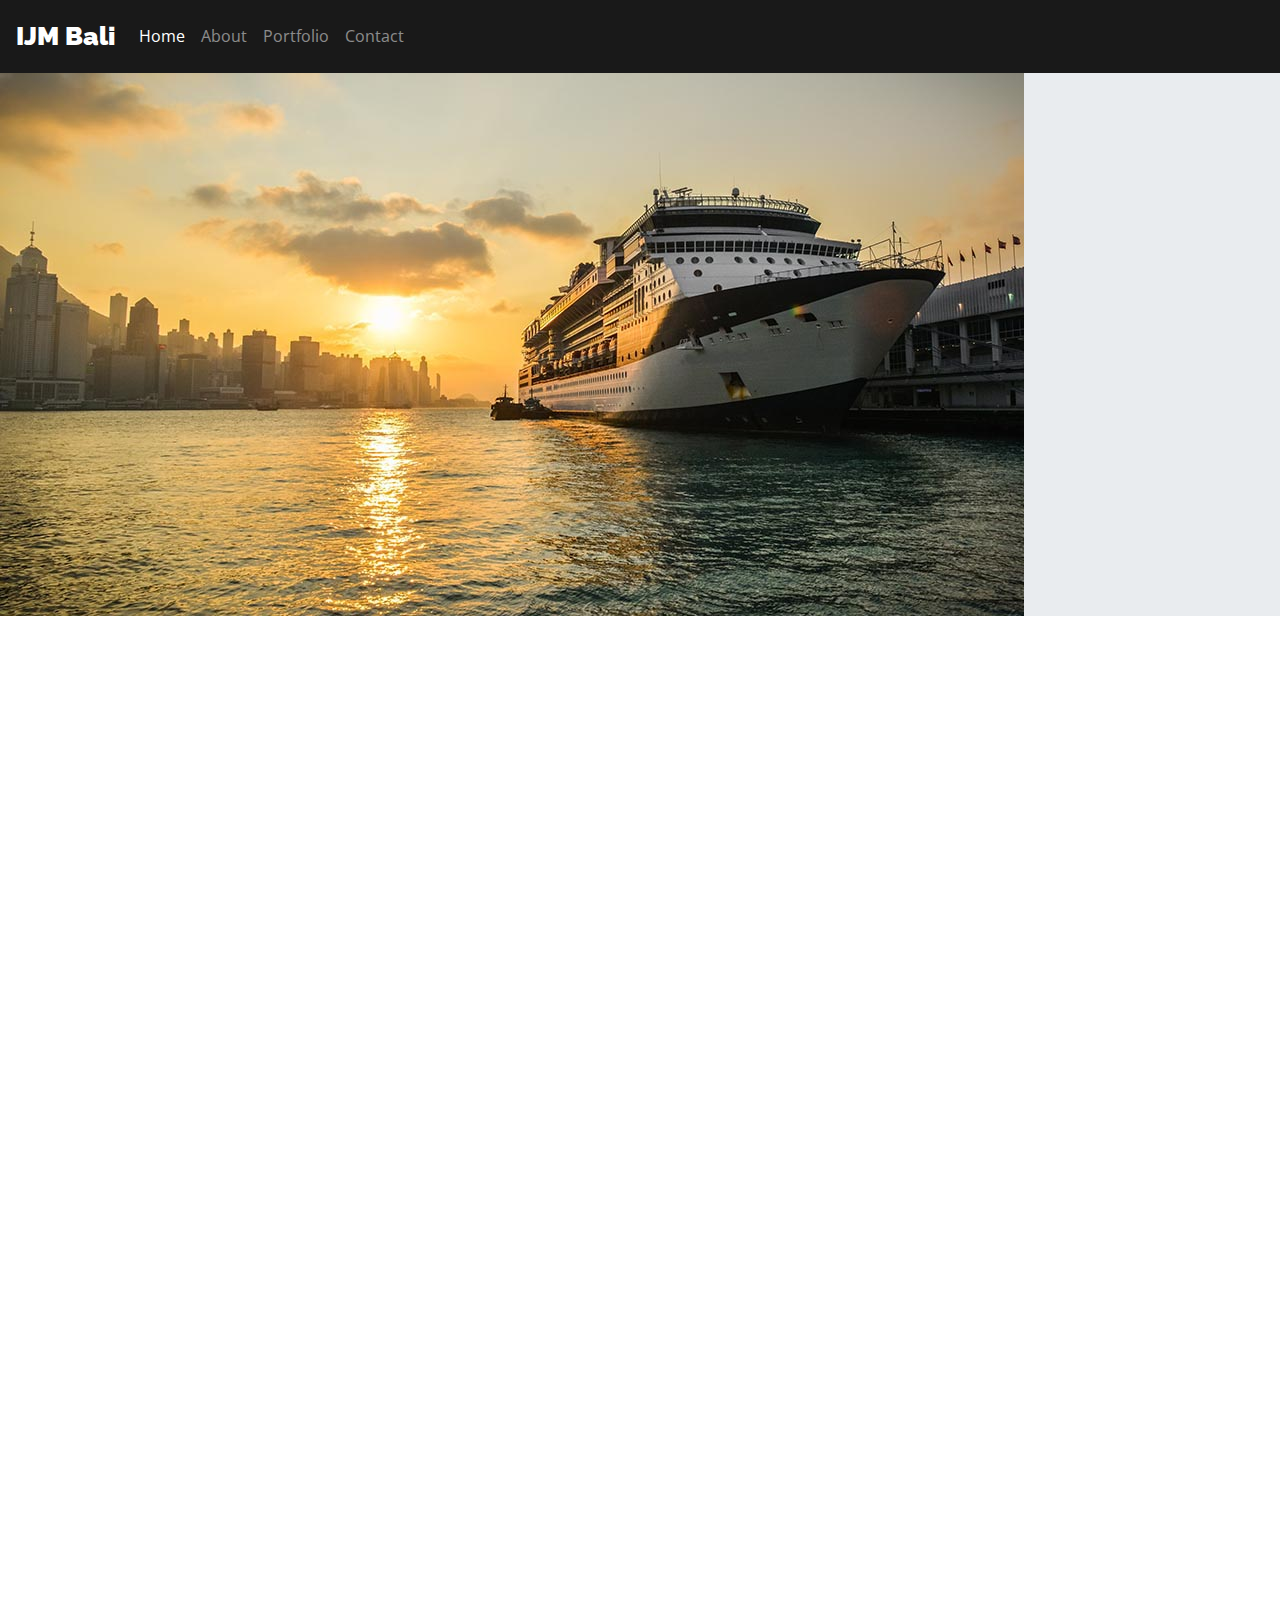
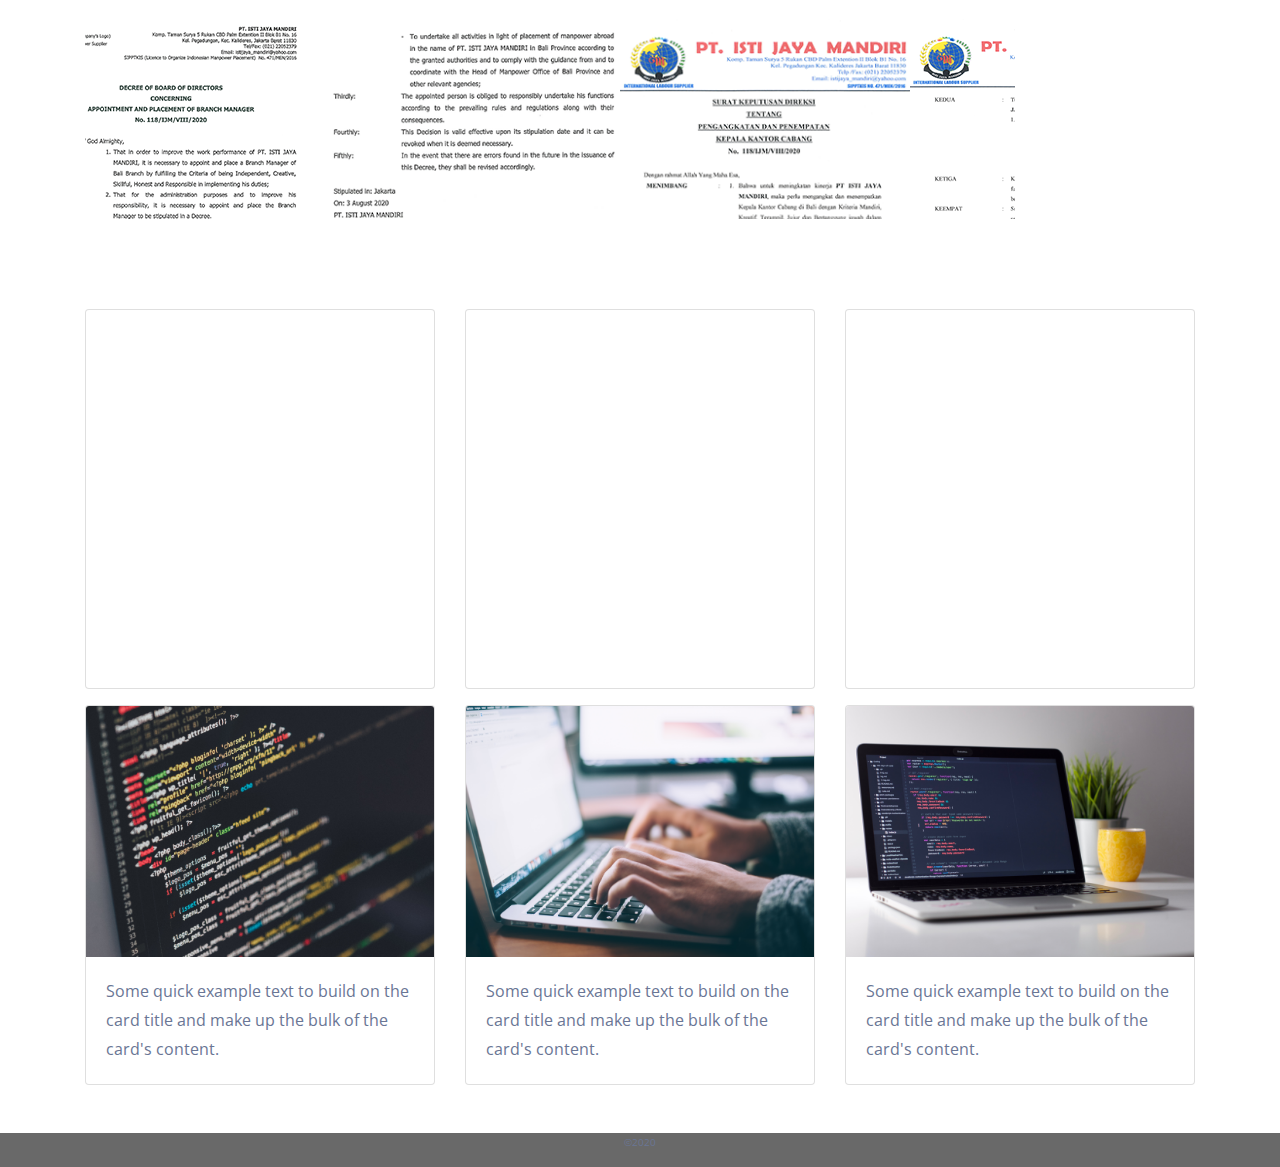
<file: index.html>
<!doctype html>
<html lang="en">
  <head>
    
    <meta charset="utf-8">
    <meta name="viewport" content="width=device-width, initial-scale=1, shrink-to-fit=no">
    
    <link href="https://fonts.googleapis.com/css2?family=Open+Sans:wght@400;600;700&display=swap" rel="stylesheet">
	<link href="https://fonts.googleapis.com/css2?family=Raleway:wght@400;500;600;700;800;900&display=swap" rel="stylesheet">
	<link rel="stylesheet" href="https://stackpath.bootstrapcdn.com/font-awesome/4.7.0/css/font-awesome.min.css">
    <link rel="stylesheet" href="css/animate.css">
    <link rel="stylesheet" href="css/owl.carousel.min.css">
    <link rel="stylesheet" href="css/owl.theme.default.min.css">
    <link rel="stylesheet" href="css/magnific-popup.css">  
    <link rel="stylesheet" href="css/flaticon.css">
    <link rel="stylesheet" href="css/jquery.simplyscroll.css" media="all" type="text/css">
    <link rel="stylesheet" href="css/style.css">
    <link rel="stylesheet" href="css/style-1.css">
    <title>ISTI Jaya Mandiri Bali</title>
    
  </head>
  <body>
    
    <header>
        <div class="container">
            <div class="row">
                <div class="col-10">
                    
                </div>
            </div> 
        </div>
        <nav class="navbar navbar-expand-lg navbar-dark bg-dark fixed-top">
            <a class="navbar-brand" href="#">IJM Bali</a>
            <button class="navbar-toggler" type="button" data-toggle="collapse" data-target="#navbarNav" aria-controls="navbarNav" aria-expanded="false" aria-label="Toggle navigation">
              <span class="navbar-toggler-icon"></span>
            </button>
            <div class="collapse navbar-collapse" id="navbarNav">
              <ul class="navbar-nav">
                <li class="nav-item active">
                  <a class="nav-link" href="#home">Home <span class="sr-only">(current)</span></a>
                </li>
                <li class="nav-item">
                  <a class="nav-link" href="#about">About</a>
                </li>
                <li class="nav-item">
                  <a class="nav-link" href="#portfolio">Portfolio</a>
                </li>
                <li class="nav-item">
                    <a class="nav-link" href="#contact">Contact</a>
                  </li>
              </ul>
            </div>
          </nav>
    </header>
    
    <a name="home">
        <section id="home" class="home">
            <div class="jumbotron jumbotron-fluid">
                <div id="carouselExampleSlidesOnly" class="carousel slide" data-ride="carousel">
  <div class="carousel-inner">
    <div class="carousel-item active">
      <img class="d-block img-fluid" src="img/slideshow/01.jpg" alt="First slide">
      <div class="carousel-caption d-md-block ftco-animate">
        <h2>Test Test</h2>
      </div>
    </div>
    <div class="carousel-item">
      <img class="d-block img-fluid" src="img/slideshow/02.jpg" alt="Second slide">
    </div>
  </div>
</div>
                
            </div>
        </section>
    </a>

    <a name="about">
        <section id="abour" class="about">
            <div class="container mb-5">
                <div class="row text-center ftco-animate">
                    <div class="col">
                        <h3>Surat Kuasa | Power of Attorney</h3>
                    </div>
                </div>
                <div class="row">
                    <div class="col text-center ftco-animate">
                        <div class="row">
                            <div class="col-12">
                                <div class="card">
                                    <a href=""><img class="card-img-top ftco-animate" src="img/landingpage/suratkuasa-en.png"></a>
                                </div>
                            </div>    
                        </div>        
                    </div>
                    <div class="col text-center ftco-animate">
                    <div class="row">
                            <div class="col-12">
                                <div class="card">
                                    <a href=""><img class="card-img-top ftco-animate" src="img/landingpage/suratkuasa-id.png"></a>
                                </div>
                            </div>    
                        </div>
                    </div>
                </div>
            </div>
        </section>
    </a>
    <a name="keputusan">
        <section id="keputusan" class="about">
            <div class="container mb-4">
                <div class="row text-center ftco-animate">
                    <div class="col">
                        <h3>Surat Keputusan | Degree of board of Directors </h3>
                    </div>
                </div>
                
                <div class="row">
                    <div class="col">
                        
                            <ul id="scroller">
                                <li><a href=""><img class="d-block img-fluid" src="img/landingpage/scrolling/surat-keputusan-01-en.png"></a></li>
                                <li><a href=""><img class="d-block img-fluid" src="img/landingpage/scrolling/surat-keputusan-02-en.png"></a></li>
                                <li><a href=""><img class="d-block img-fluid" src="img/landingpage/scrolling/surat-keputusan-01-id.png"></a></li>
                                <li><a href=""><img class="d-block img-fluid" src="img/landingpage/scrolling/surat-keputusan-02-id.png"></a></li>
                            </ul>    
                        
                    </div>
                </div>
            </div>
        </section>
    </a>
    <a name="portfolio">
        <section id="portofolio" class="portofolio">
            <div class="container text-center ftco-animate">
                <div class="row">
                    <div class="col">
                        <h3>Gallery</h3>
                    </div>
                </div>
            </div>
            <div class="container mb-5">
                <div class="row mb-3">
                    <div class="col-md">
                        <div class="card">
                            <img class="card-img-top ftco-animate" src="img/thumbs/1.png" alt="Gambar 1">
                            <div class="card-body ftco-animate">
                              <p class="card-text">Some quick example text to build on the card title and make up the bulk of the card's content.</p>
                            </div>
                        </div>
                    </div>
                    <div class="col-md">
                        <div class="card">
                            <img class="card-img-top ftco-animate" src="img/thumbs/2.png" alt="Gambar 1">
                            <div class="card-body ftco-animate">
                              <p class="card-text">Some quick example text to build on the card title and make up the bulk of the card's content.</p>
                            </div>
                        </div>
                    </div>
                    <div class="col-md">
                        <div class="card">
                            <img class="card-img-top ftco-animate" src="img/thumbs/3.png" alt="Gambar 1">
                            <div class="card-body ftco-animate">
                              <p class="card-text">Some quick example text to build on the card title and make up the bulk of the card's content.</p>
                            </div>
                        </div>
                    </div>
                </div>
                <div class="row">
                    <div class="col-md">
                        <div class="card">
                            <img class="card-img-top" src="img/thumbs/4.png" alt="Gambar 1">
                            <div class="card-body">
                              <p class="card-text">Some quick example text to build on the card title and make up the bulk of the card's content.</p>
                            </div>
                        </div>
                    </div>
                    <div class="col-md">
                        <div class="card">
                            <img class="card-img-top" src="img/thumbs/5.png" alt="Gambar 1">
                            <div class="card-body">
                              <p class="card-text">Some quick example text to build on the card title and make up the bulk of the card's content.</p>
                            </div>
                        </div>
                    </div>
                    <div class="col-md">
                        <div class="card">
                            <img class="card-img-top" src="img/thumbs/6.png" alt="Gambar 1">
                            <div class="card-body">
                              <p class="card-text">Some quick example text to build on the card title and make up the bulk of the card's content.</p>
                            </div>
                        </div>
                    </div>
                </div>
            </div>
        </section>
    </a>

    <a name="footer">
        <section id="footer" class="footer">
            <div class="container">
                <div class="row">
                    <div class="col text-center">
                        <p>&copy;2020</p>
                    </div>
                </div>
            </div>
        </section>
    </a>

    <div id="ftco-loader" class="show fullscreen"><svg class="circular" width="48px" height="48px"><circle class="path-bg" cx="24" cy="24" r="22" fill="none" stroke-width="4" stroke="#eeeeee"/><circle class="path" cx="24" cy="24" r="22" fill="none" stroke-width="4" stroke-miterlimit="10" stroke="#F96D00"/></svg></div>

    <!-- Optional JavaScript -->
    <!-- jQuery first, then Popper.js, then Bootstrap JS -->
    
    <script src="js/jquery.min.js"></script>
    <script src="js/jquery-migrate-3.0.1.min.js"></script>
    <script src="js/popper.min.js"></script>
    <script src="js/bootstrap.min.js"></script>
    <script src="js/jquery.easing.1.3.js"></script>
    <script src="js/jquery.waypoints.min.js"></script>
    <script src="js/jquery.stellar.min.js"></script>
    <script src="js/owl.carousel.min.js"></script>
    <script src="js/jquery.animateNumber.min.js"></script>
    <script src="js/scrollax.min.js"></script>
    <script src="js/jquery.magnific-popup.min.js"></script>
    <script src="js/main.js"></script>
    <script type="text/javascript" src="js/jquery.simplyscroll.js"></script>
    <script type="text/javascript">
      (function($) {
        $(function() {
          $("#scroller").simplyScroll();
        });
      })(jQuery);
    </script>
  </body>
</html>
</file>
<file: css/flaticon.css>
/*
  	Flaticon icon font: Flaticon
  	Creation date: 04/01/2019 13:45
  	*/


@font-face {
  font-family: "Flaticon";
  src: url("../fonts/flaticon/font/Flaticon.eot");
  src: url("../fonts/flaticon/font/Flaticon.eot?#iefix") format("embedded-opentype"),
       url("../fonts/flaticon/font/Flaticon.woff") format("woff"),
       url("../fonts/flaticon/font/Flaticon.ttf") format("truetype"),
       url("../fonts/flaticon/font/Flaticon.svg#Flaticon") format("svg");
  font-weight: normal;
  font-style: normal;
}

@media screen and (-webkit-min-device-pixel-ratio:0) {
  @font-face {
    font-family: "Flaticon";
    src: url("../fonts/flaticon/font/Flaticon.svg#Flaticon") format("svg");
  }
}

[class^="flaticon-"]:before, [class*=" flaticon-"]:before,
[class^="flaticon-"]:after, [class*=" flaticon-"]:after {   
  font-family: Flaticon;
  font-style: normal;
  font-weight: normal;
  font-variant: normal;
  text-transform: none;
  line-height: 1;

  /* Better Font Rendering =========== */
  -webkit-font-smoothing: antialiased;
  -moz-osx-font-smoothing: grayscale;
}

.flaticon-user-experience:before { content: "\f100"; }
.flaticon-network:before { content: "\f101"; }
.flaticon-innovation:before { content: "\f102"; }
</file>
<file: css/style-1.css>
html {
    scroll-behavior: smooth;
}
.about{
    padding-top: 40px;
}
.footer{
    font-size: 10px;
}
#footer{
    background-color: dimgray;
}
.home{
    padding-top: 40px;
}
@media only screen and (max-width: 600px) {
}
</file>
